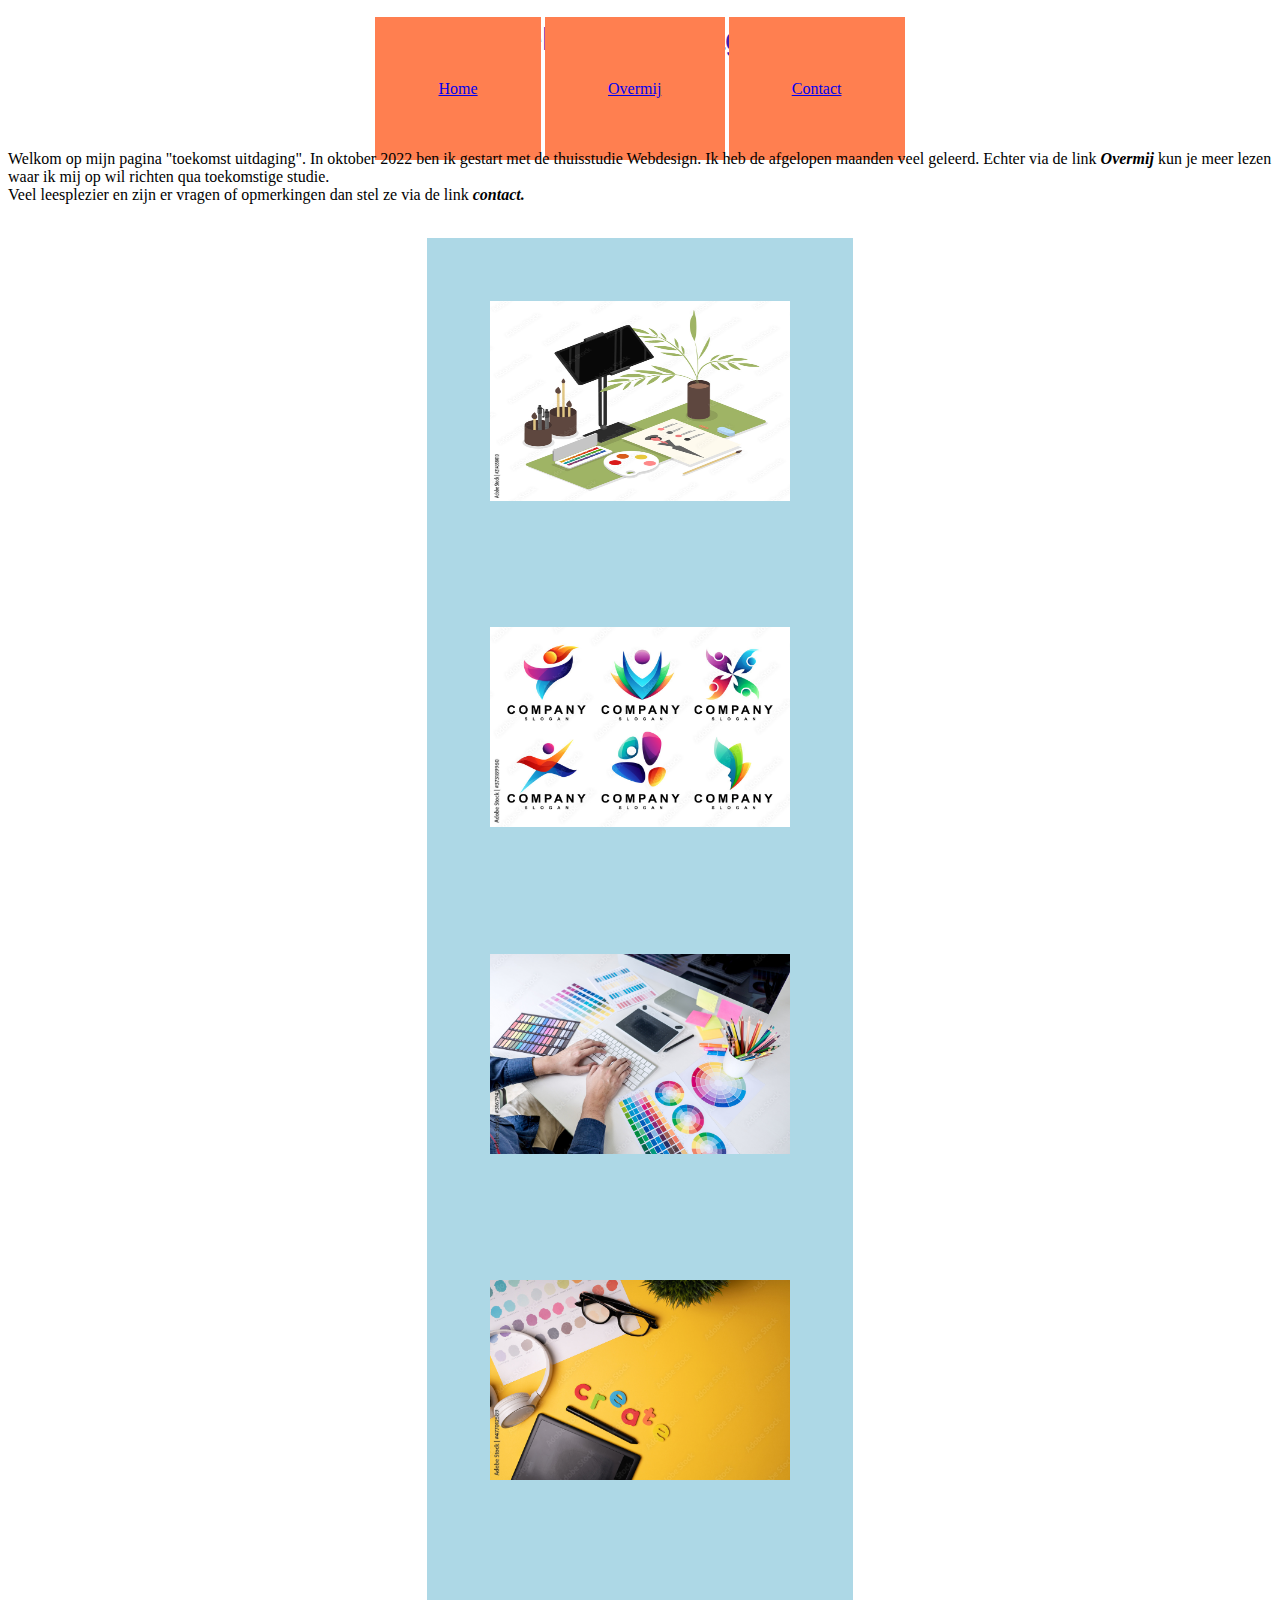
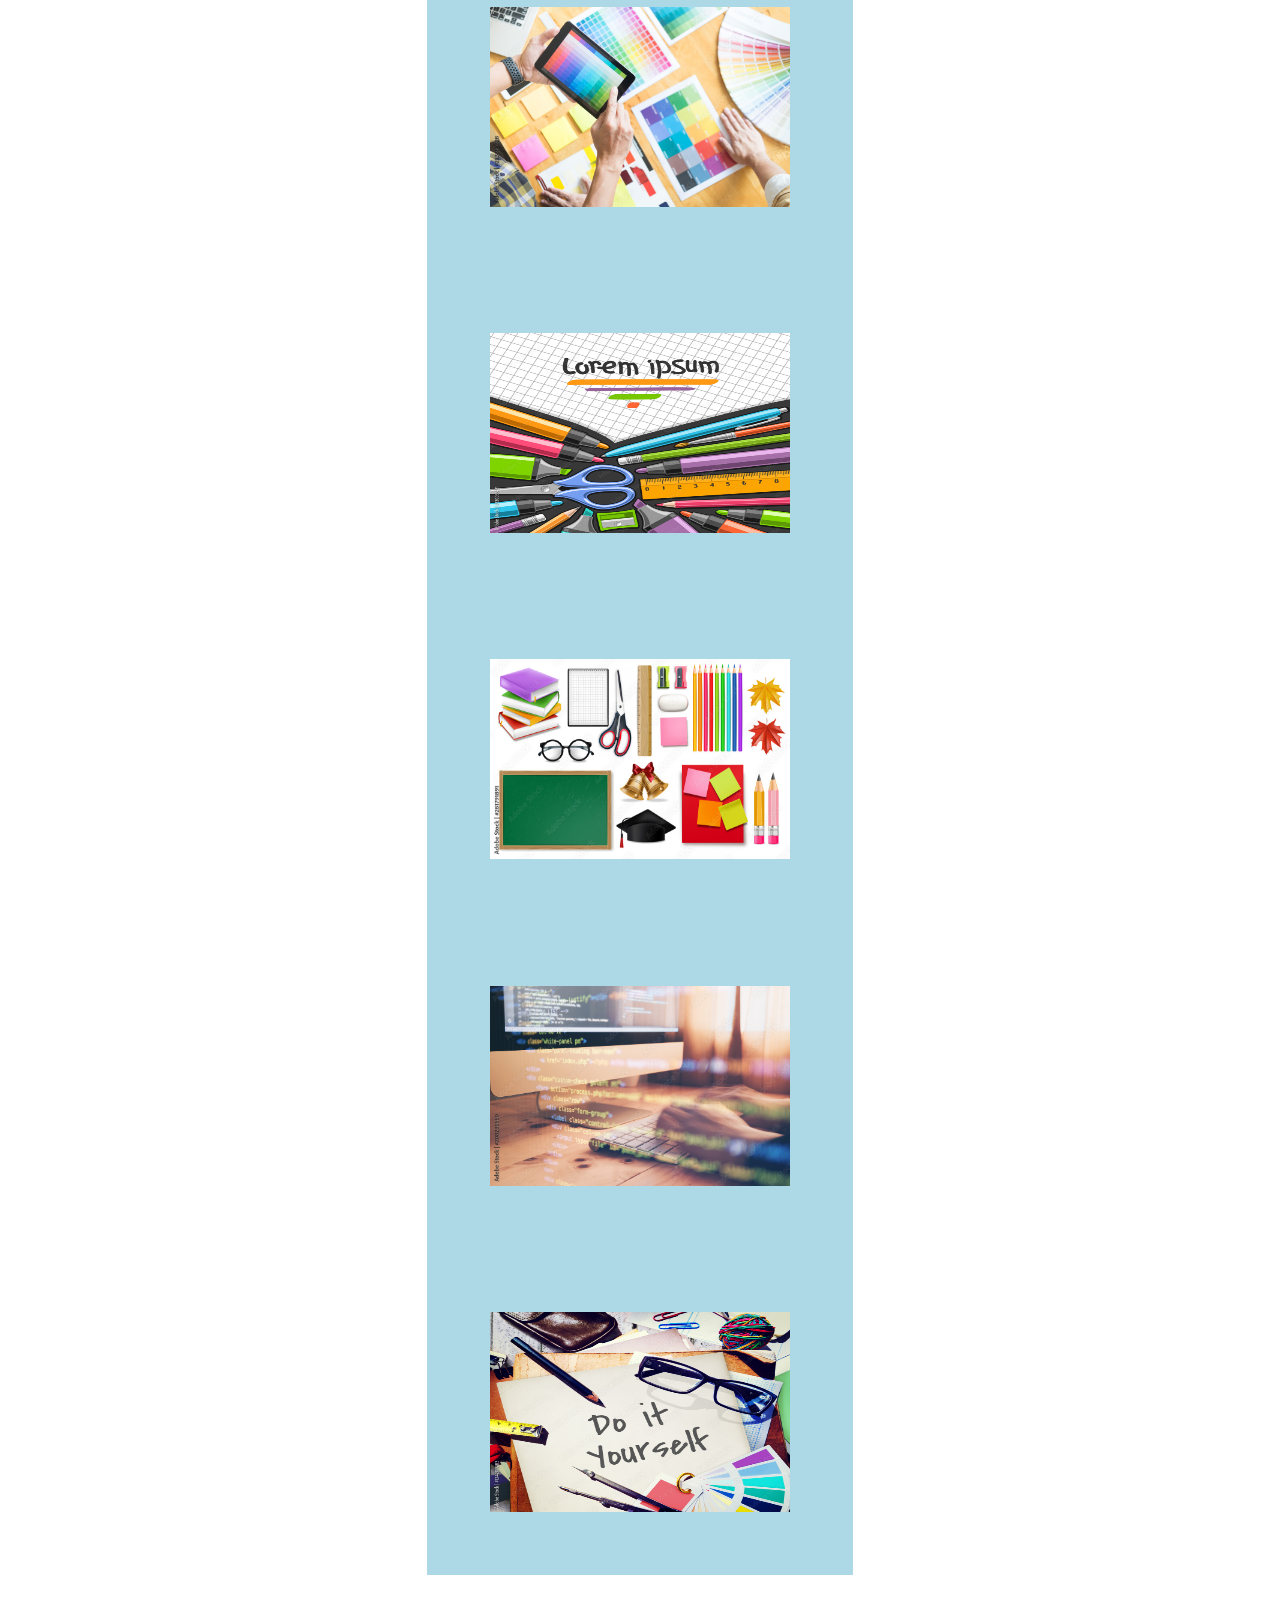
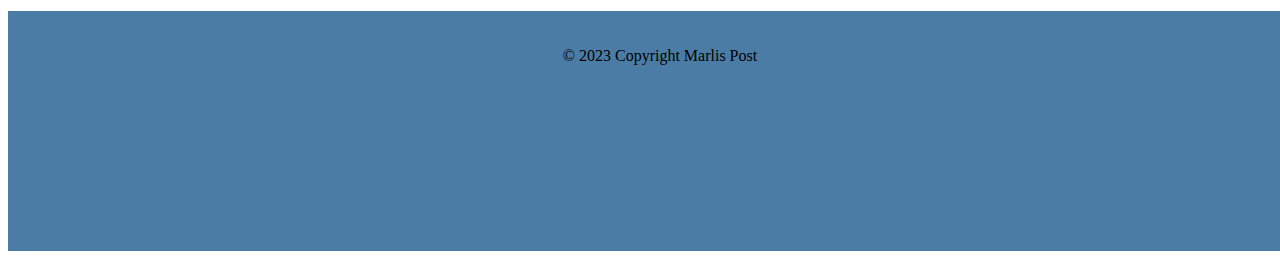
<file: index.html>
<!DOCTYPE html>
<html lang="nl">
<head>
<meta charset="utf-8">
<meta name="viewport" content="width=device-width, initial-scale=1">
<link rel="stylesheet" href="stylesheet.css">
<!-- Bootstrap-CSS -->
<link 
href="https://cdn.jsdelivr.net/npm/bootstrap@5.3.0-alpha3/dist/css/bootstrap.min.css" 
rel="stylesheet" 
integrity="sha384-KK94CHFLLe+nY2dmCWGMq91rCGa5gtU4mk92HdvYe+M/SXH301p5ILy+dN9+nJOZ" 
crossorigin="anonymous">
<title>Toekomst uitdaging</title>
</head>
<body class="container-sm">
<div>
<header class="mb-auto">
<h1><strong>Toekomst Uitdaging</strong></h1>
<nav class="nav nav-masthead justify-content-center float-md-end">
<a class="nav-link active" aria-current="page" href="index.html">Home</a>
<a class="nav-link" href="overmij.html">Overmij</a>
<a class="nav-link" href="contact.html">Contact</a>
</nav>
</header>
</div>
<br>
<div>
<br>
<p>Welkom op mijn pagina "toekomst uitdaging". In oktober 2022 ben ik gestart met de thuisstudie Webdesign.
Ik heb de afgelopen maanden veel geleerd. Echter via de link <i><strong>Overmij</strong></i> kun je meer lezen waar ik mij op wil richten qua toekomstige studie.<br>
Veel leesplezier en zijn er vragen of opmerkingen dan stel ze via de link <i><strong>contact.</strong></i></p>
  </div>
  <br>
  <div class="container-sm">
  <div class="row row-cols-3">
  <div class="col"><img src="afbeelding/bureau.jpg" alt="tekenafbeelding bureau" height="200" width="300"></div>
  <div class="col"><img src="afbeelding/company.jpg" alt="afbeelding van een company logo" height="200" width="300"></div>
  <div class="col"><img src="afbeelding/computer.jpg" alt="afbeelding burea" height="200" width="300"></div>
  <div class="col"><img src="afbeelding/create.jpg" alt="afbeeling vrolijke kleuren met create" height="200" width="300"></div>
  <div class="col"><img src="afbeelding/kleur.jpg" alt="afbeelding met kleurenkaarten" height="200" width="300"></div>
  <div class="col"><img src="afbeelding/Loremipsum.jpg" alt="afbeelding met loremipsum in kleur geschreven" height="200" width="300"></div>
  <div class="col"><img src="afbeelding/Tekenen.jpg" alt="afbeelding met teken attributen" height="200" width="300"></div>
  <div class="col"><img src="afbeelding/vscode.jpg" alt="afbeelding met HTML" height="200" width="300"></div>
  <div class="col"><img src="afbeelding/yourself.jpg" alt="afbeelding waarop de tekst staat yourself" height="200" width="300"></div>
</div>
</div>
<br>
<br>
<footer class="mt-auto text-white-50">
<p>&copy; 2023 Copyright Marlis Post</p>
</footer>
<script 
src="https://cdn.jsdelivr.net/npm/bootstrap@5.3.0-alpha3/dist/js/bootstrap.bundle.min.js" 
integrity="sha384-ENjdO4Dr2bkBIFxQpeoTz1HIcje39Wm4jDKdf19U8gI4ddQ3GYNS7NTKfAdVQSZe" 
crossorigin="anonymous">
</script>
</body>
</html>
</file>
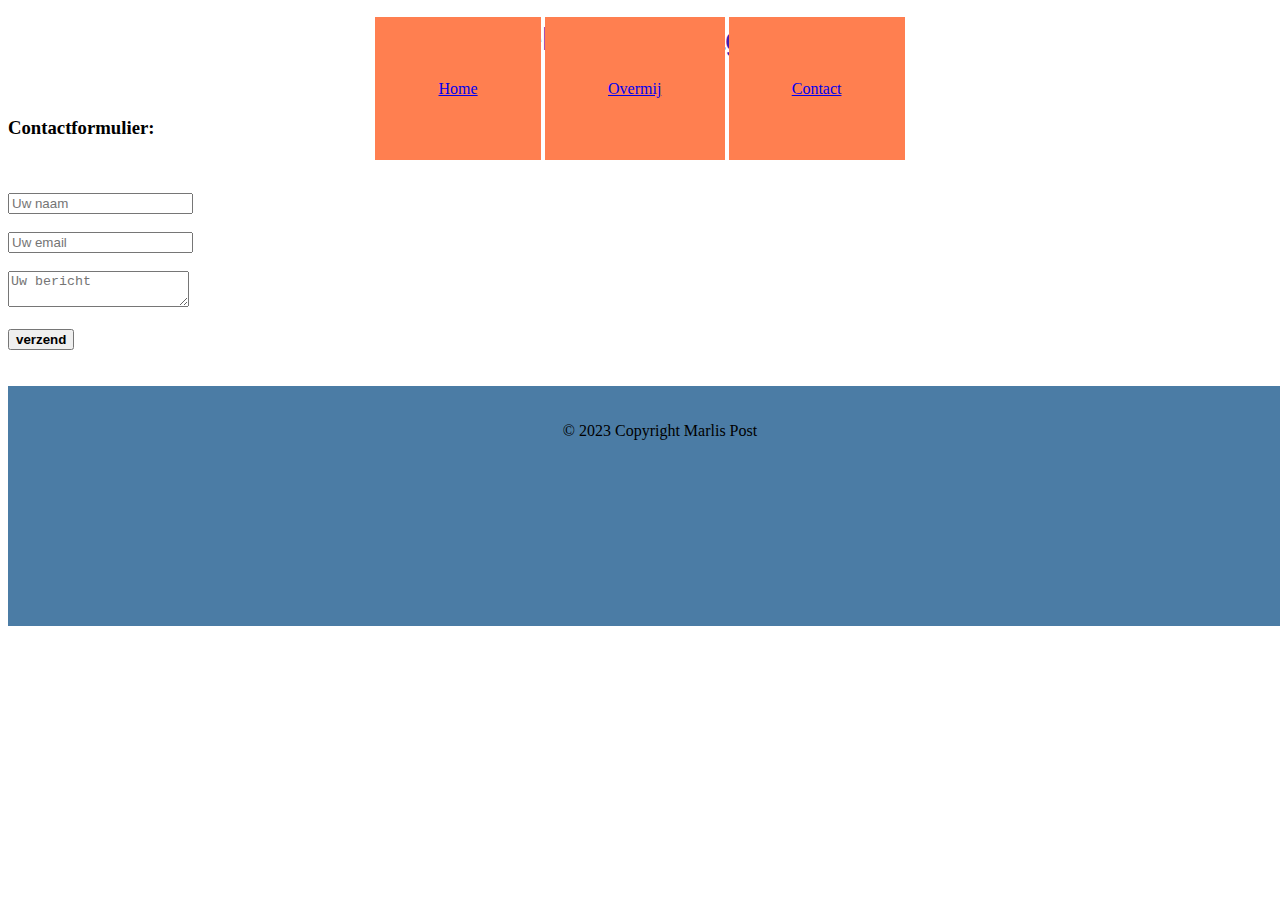
<file: contact.html>
<!doctype html>
<html lang="nl">
<head>
<meta charset="utf-8">
<meta name="viewport" content="width=device-width, initial-scale=1">
<link rel="stylesheet" href="stylesheet.css">
<!-- Bootstrap-CSS -->
<link 
href="https://cdn.jsdelivr.net/npm/bootstrap@5.3.0-alpha3/dist/css/bootstrap.min.css" 
rel="stylesheet" 
integrity="sha384-KK94CHFLLe+nY2dmCWGMq91rCGa5gtU4mk92HdvYe+M/SXH301p5ILy+dN9+nJOZ" 
crossorigin="anonymous">
<title>Toekomst uitdaging</title>
</head>
<body class="container-sm">
<div>
<header class="mb-auto">
<h1><strong>Toekomst Uitdaging</strong></h1>
<nav class="nav nav-masthead justify-content-center float-md-end">
<a class="nav-link active" aria-current="page" href="index.html">Home</a>
<a class="nav-link" href="overmij.html">Overmij</a>
<a class="nav-link" href="contact.html">Contact</a>
</nav>
</header>
</div>
<main class="px-3">
<h3>Contactformulier:</h3>
<br>
<br>
<form id="contactform" action="https://formspree.io/" method="post">
<input type="text" name="name" placeholder="Uw naam">
<br>
<br>
<input type="email" name="_replyto" placeholder="Uw email">
<br>
<br>
<input type="hidden" name="_subject" value="Website contact">
<textarea name="message" placeholder="Uw bericht"></textarea>
<br>
<br>
<input type="text" name="_gotcha" style="display:none">
<button type="submit" class="btn btn-primary"><strong>verzend</strong></button>
<br>
</form>
</main>
<br>
<br>
<footer class="mt-auto text-white-50">
<p>&copy; 2023 Copyright Marlis Post</p>
</footer>
<script 
src="https://cdn.jsdelivr.net/npm/bootstrap@5.3.0-alpha3/dist/js/bootstrap.bundle.min.js" 
integrity="sha384-ENjdO4Dr2bkBIFxQpeoTz1HIcje39Wm4jDKdf19U8gI4ddQ3GYNS7NTKfAdVQSZe" 
crossorigin="anonymous">
</script>
</body>
</html>
</file>
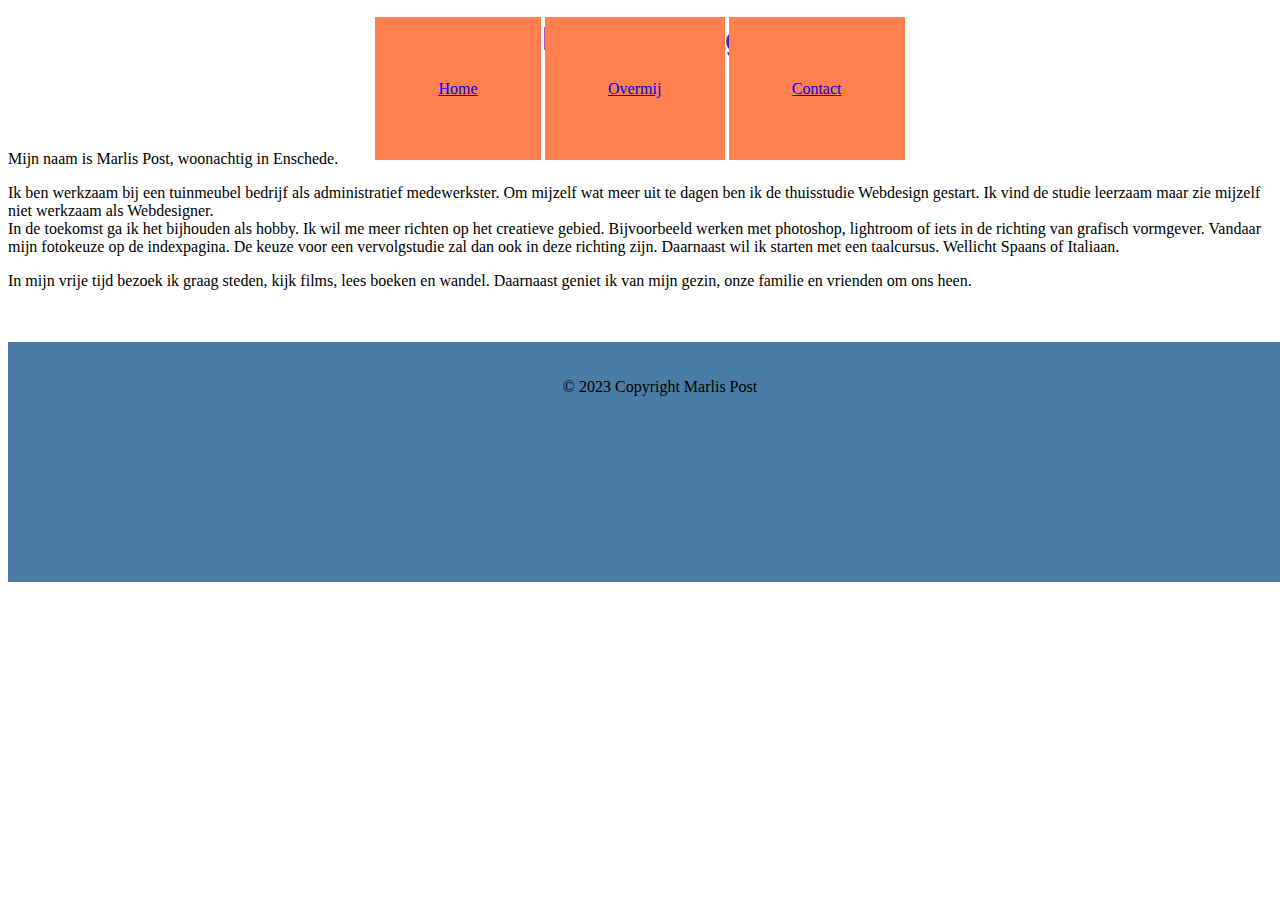
<file: overmij.html>
<!DOCTYPE html>
<html lang="nl">
<head>
<meta charset="utf-8">
<meta name="viewport" content="width=device-width, initial-scale=1">
<link rel="stylesheet" href="stylesheet.css">
<!-- Bootstrap-CSS -->
<link 
href="https://cdn.jsdelivr.net/npm/bootstrap@5.3.0-alpha3/dist/css/bootstrap.min.css" 
rel="stylesheet" 
integrity="sha384-KK94CHFLLe+nY2dmCWGMq91rCGa5gtU4mk92HdvYe+M/SXH301p5ILy+dN9+nJOZ" 
crossorigin="anonymous">
<title>Toekomst uitdaging</title>
</head>
<body class="container-sm">
<div>
<header class="mb-auto">
<h1><strong>Toekomst Uitdaging</strong></h1>
<nav class="nav nav-masthead justify-content-center float-md-end">
<a class="nav-link active" aria-current="page" href="index.html">Home</a>
<a class="nav-link" href="overmij.html">Overmij</a>
<a class="nav-link" href="contact.html">Contact</a>
</nav>
</header>
</div>
<br>
<div>
<br>
<div class="container-sm">
<div class="row row-cols-1">
<div class="col"><p>Mijn naam is Marlis Post, woonachtig in Enschede.</p></div>    
<div class="col"><p>Ik ben werkzaam bij een tuinmeubel bedrijf als administratief medewerkster. Om mijzelf wat meer uit te dagen ben ik de thuisstudie Webdesign gestart. Ik vind de studie leerzaam maar zie mijzelf niet werkzaam als Webdesigner.<br> 
In de toekomst ga ik het bijhouden als hobby. Ik wil me meer richten op het creatieve gebied. Bijvoorbeeld werken met photoshop, lightroom of iets in de richting van grafisch vormgever. Vandaar mijn fotokeuze op de indexpagina. De keuze voor een vervolgstudie zal dan ook in deze richting zijn.
Daarnaast wil ik starten met een taalcursus. Wellicht Spaans of Italiaan. 
</p></div>
<div class="col"><p>In mijn vrije tijd bezoek ik graag steden, kijk films, lees boeken en wandel. Daarnaast geniet ik van mijn gezin, onze familie en vrienden om ons heen.</p></div>
</div>
</div>
<br>
<br>
<footer class="mt-auto text-white-50">
<p>&copy; 2023 Copyright Marlis Post</p>
</footer>
<script 
src="https://cdn.jsdelivr.net/npm/bootstrap@5.3.0-alpha3/dist/js/bootstrap.bundle.min.js" 
integrity="sha384-ENjdO4Dr2bkBIFxQpeoTz1HIcje39Wm4jDKdf19U8gI4ddQ3GYNS7NTKfAdVQSZe" 
crossorigin="anonymous">
</script>
</body>
</html>
</file>
<file: stylesheet.css>
header {
text-align: center;
}
footer {
background-color: #19588cc8;
width: 100%;
height: 200px;
padding: 20px 20px 20px 20px;
text-align: center;
clear: left;
}
h1 {
color: #3e21b1;
font-family: 'Franklin Gothic Medium', 'Arial Narrow', Arial, sans-serif; 
}
img {
display: block;
margin-left: auto;
margin-right: auto;
padding: 5%;
background-color: lightblue;
}
.nav-link {
padding: 5%;
background-color: coral;
}
</file>
